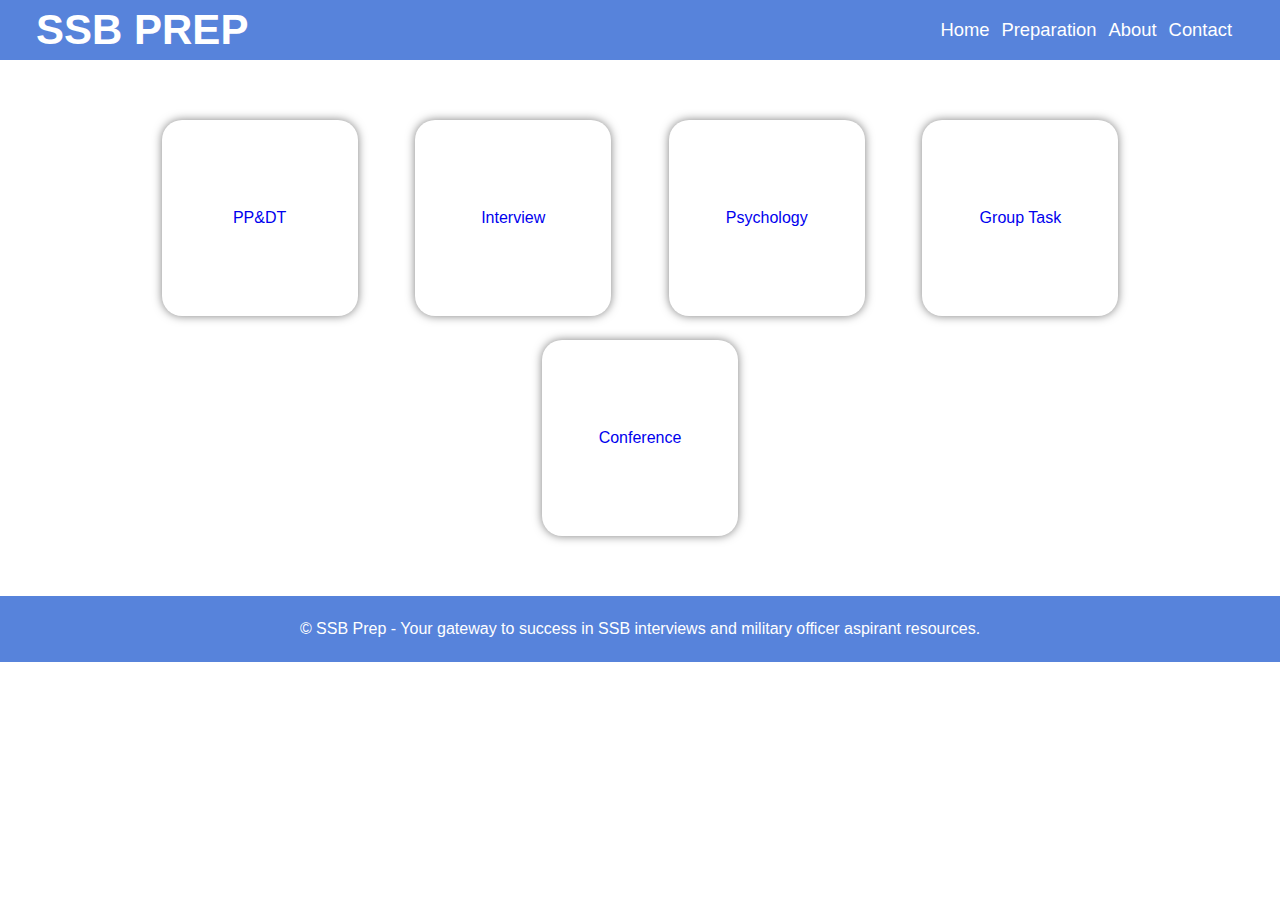
<file: index.html>
<!DOCTYPE html>
<html lang="en">

<head>
    <meta charset="UTF-8">
    <meta name="viewport" content="width=device-width, initial-scale=1.0">
    <link rel="stylesheet" href="style.css">
    <link rel="stylesheet" href="media.css">
    <link rel="stylesheet" href="https://cdnjs.cloudflare.com/ajax/libs/font-awesome/6.5.1/css/all.min.css"
        integrity="sha512-DTOQO9RWCH3ppGqcWaEA1BIZOC6xxalwEsw9c2QQeAIftl+Vegovlnee1c9QX4TctnWMn13TZye+giMm8e2LwA=="
        crossorigin="anonymous" referrerpolicy="no-referrer" />
    <title>SSB Prep</title>
</head>

<body>

    <header>
        <div class="logo">
            <h1><a href="index.html">SSB PREP</a></h1>
        </div>
        <nav>
            <ul class="menu-ul-list">
                <li><a href="index.html">Home</a></li>
                <li class="preparation"><a href="#">Preparation</a>
                    <ul class="prep-menu-list">
                        <li><a href="./ppdt/ppdt.html" target="_blank">PP&DT</a></li>
                        <li><a href="#">Interview</a></li>
                        <li><a href="./psychology/psychology.html" target="_blank">Psychology</a></li>
                        <li><a href="#">Group Task</a></li>
                        <li><a href="#">Conference</a></li>
                    </ul>
                </li>
                <li><a href="about.html" target="_blank">About</a></li>
                <li><a href="contact.html">Contact</a></li>
            </ul>
            <div class="menu-icon"><i class="fa-solid fa-bars"></i></div>
        </nav>
    </header>

    <main>


        <div class="main-content">
            <section class="section">
                <a href="./ppdt/ppdt.html" target="_blank" class="prep-gallery">PP&DT</a>
                <a href="#" class="prep-gallery">Interview</a>
                <a href="./psychology/psychology.html" target="_blank" class="prep-gallery">Psychology</a>
                <a href="#" class="prep-gallery">Group Task</a>
                <a href="#" class="prep-gallery">Conference</a>
            </section>
        </div>


    </main>

    <footer class="sticky-footer">
        © SSB Prep - Your gateway to success in SSB interviews and military officer aspirant resources.
    </footer>

</body>
<script src="main.js"></script>

</html>
</file>
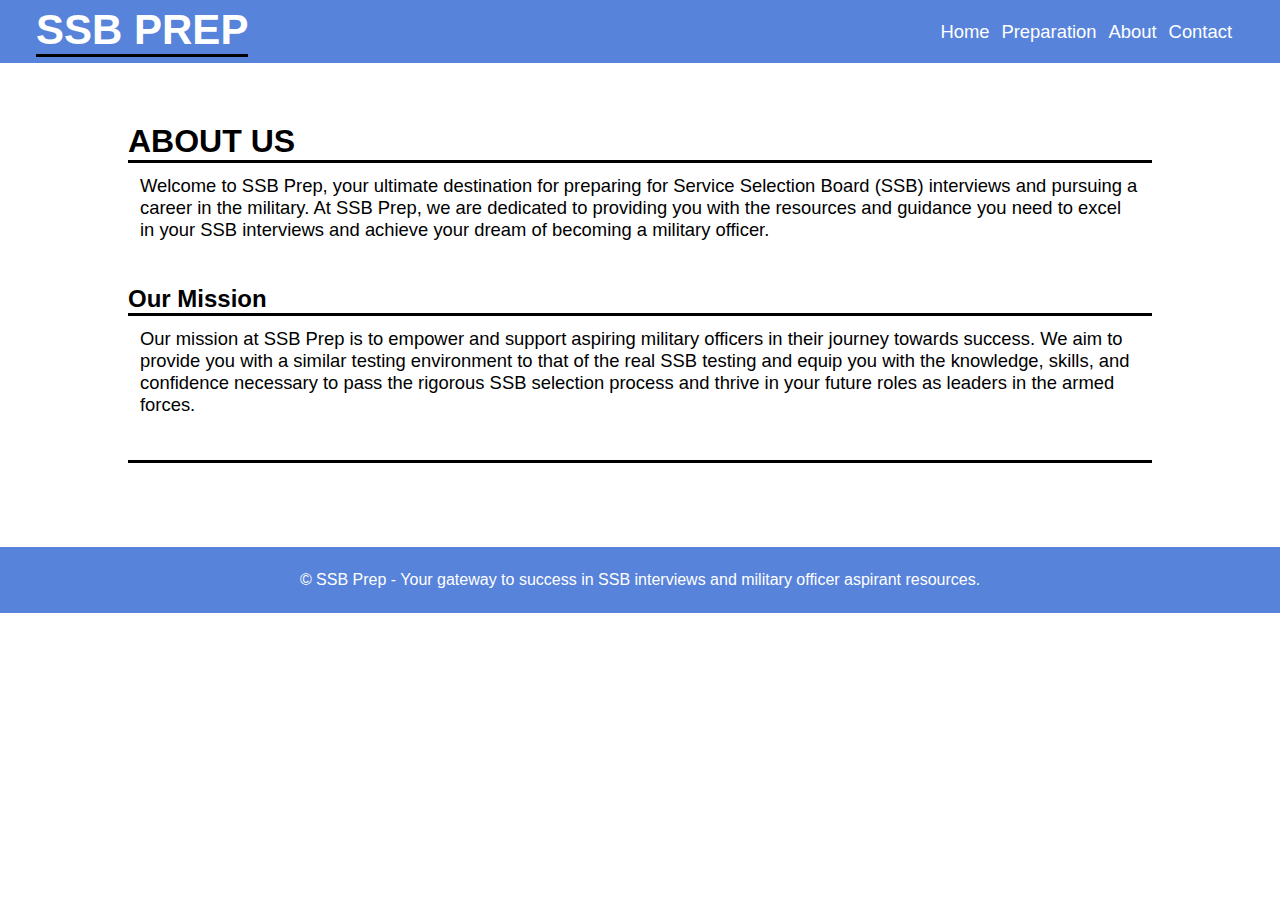
<file: about.html>
<!DOCTYPE html>
<html lang="en">

<head>
    <meta charset="UTF-8">
    <meta name="viewport" content="width=device-width, initial-scale=1.0">
    <link rel="stylesheet" href="style.css">
    <link rel="stylesheet" href="about.css">
    <link rel="stylesheet" href="media.css">
    <link rel="stylesheet" href="https://cdnjs.cloudflare.com/ajax/libs/font-awesome/6.5.1/css/all.min.css"
        integrity="sha512-DTOQO9RWCH3ppGqcWaEA1BIZOC6xxalwEsw9c2QQeAIftl+Vegovlnee1c9QX4TctnWMn13TZye+giMm8e2LwA=="
        crossorigin="anonymous" referrerpolicy="no-referrer" />
    <title>SSB Prep</title>
</head>

<body>

    <header>
        <div class="logo">
            <h1><a href="index.html">SSB PREP</a></h1>
        </div>
        <nav>
            <ul class="menu-ul-list">
                <li><a href="index.html">Home</a></li>
                <li class="preparation"><a href="#">Preparation</a>
                    <ul class="prep-menu-list">
                        <li><a href="#">PP&DT</a></li>
                        <li><a href="#">Interview</a></li>
                        <li><a href="#">Psychology</a></li>
                        <li><a href="#">Group Task</a></li>
                        <li><a href="#">Conference</a></li>
                    </ul>
                </li>
                <li><a href="about.html">About</a></li>
                <li><a href="contact.html">Contact</a></li>
            </ul>
            <div class="menu-icon"><i class="fa-solid fa-bars"></i></div>
        </nav>
    </header>

    <main class="main-content">
        <h1 class="about">
            ABOUT US
        </h1>
        <div class="about-content">
            <p>Welcome to SSB Prep, your ultimate destination for preparing for Service Selection Board (SSB) interviews and pursuing a career in the military. At SSB Prep, we are dedicated to providing you with the resources and guidance you need to excel in your SSB interviews and achieve your dream of becoming a military officer.</p>
        </div>

        <h2 class="about-subheading">Our Mission</h2>
        <div class="about-subcontent">
            <p>Our mission at SSB Prep is to empower and support aspiring military officers in their journey towards success. We aim to provide you with a similar testing environment to that of the real SSB testing and equip you with the knowledge, skills, and confidence necessary to pass the rigorous SSB selection process and thrive in your future roles as leaders in the armed forces.</p>
        </div>

        <h2 class="about-subheading"></h2>
        <div class="about-subcontent"></div>
    </main>

    <footer class="absolute-footer">© SSB Prep - Your gateway to success in SSB interviews and military officer aspirant resources.</footer>

</body>
<script src="main.js"></script>

</html>
</file>
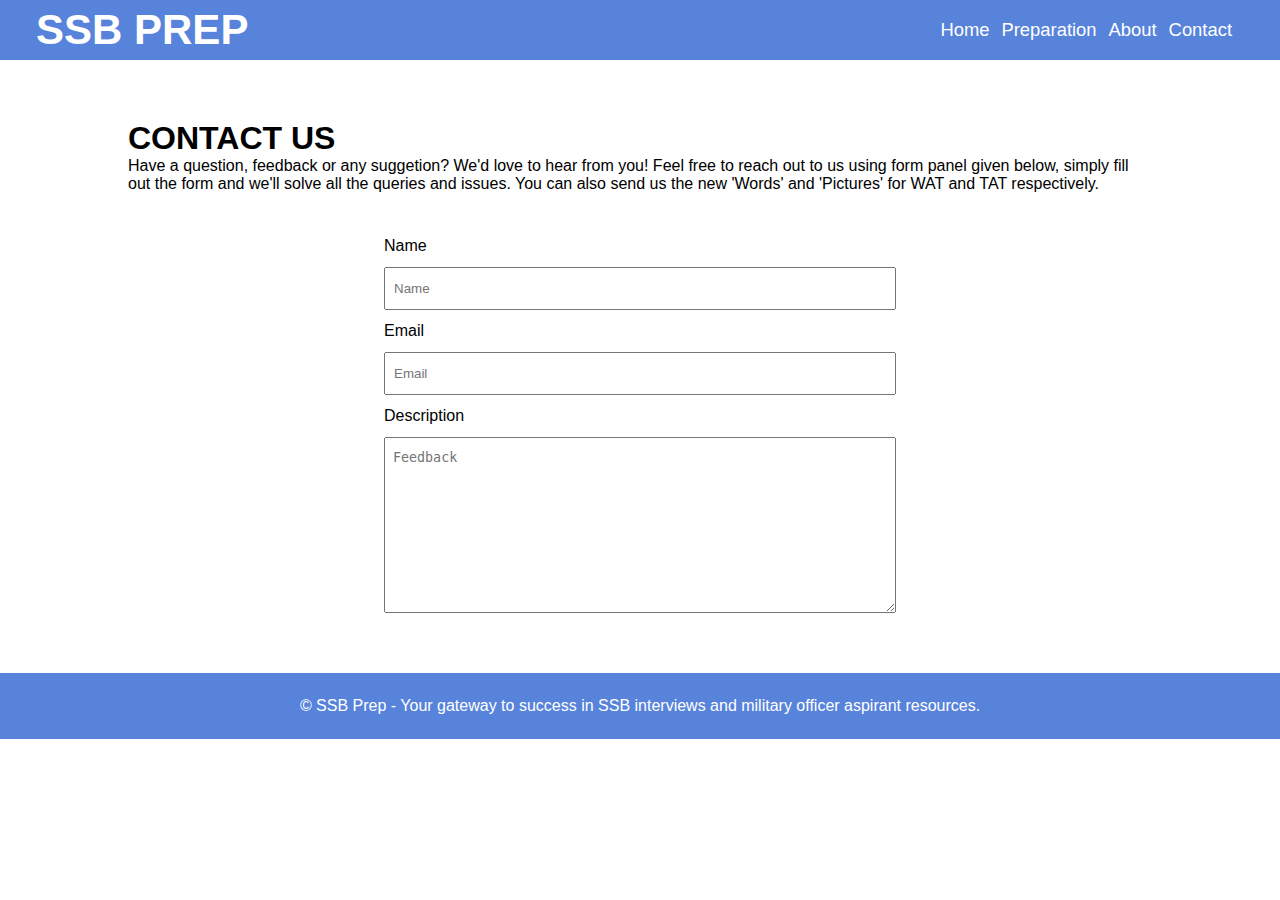
<file: contact.html>
<!DOCTYPE html>
<html lang="en">

<head>
    <meta charset="UTF-8">
    <meta name="viewport" content="width=device-width, initial-scale=1.0">
    <link rel="stylesheet" href="style.css">
    <link rel="stylesheet" href="contact.css">
    <link rel="stylesheet" href="media.css">
    <link rel="stylesheet" href="https://cdnjs.cloudflare.com/ajax/libs/font-awesome/6.5.1/css/all.min.css"
        integrity="sha512-DTOQO9RWCH3ppGqcWaEA1BIZOC6xxalwEsw9c2QQeAIftl+Vegovlnee1c9QX4TctnWMn13TZye+giMm8e2LwA=="
        crossorigin="anonymous" referrerpolicy="no-referrer" />
    <title>SSB Prep</title>
</head>

<body>

    <header>
        <div class="logo">
            <h1><a href="index.html">SSB PREP</a></h1>
        </div>
        <nav>
            <ul class="menu-ul-list">
                <li><a href="index.html">Home</a></li>
                <li class="preparation"><a href="#">Preparation</a>
                    <ul class="prep-menu-list">
                        <li><a href="#">PP&DT</a></li>
                        <li><a href="#">Interview</a></li>
                        <li><a href="#">Psychology</a></li>
                        <li><a href="#">Group Task</a></li>
                        <li><a href="#">Conference</a></li>
                    </ul>
                </li>
                <li><a href="about.html">About</a></li>
                <li><a href="contact.html">Contact</a></li>
            </ul>
            <div class="menu-icon"><i class="fa-solid fa-bars"></i></div>
        </nav>
    </header>

    <main class="main-content">
        
        <h1>CONTACT US</h1>
        <div class="contact-us">
            <p>
                Have a question, feedback or any suggetion? We'd love to hear from you! Feel free to reach out to us using form panel given below, simply fill out the form and we'll solve all the queries and issues. You can also send us the new 'Words' and 'Pictures' for WAT and TAT respectively.
            </p>
        </div>

        <form>
            <label for="name">Name</label>
            <input type="text" name="Name" id="name" placeholder="Name">
            <label for="email">Email</label>
            <input type="email" name="Email" id="email" placeholder="Email">
            <label for="feedback">Description</label>
            <textarea name="feedback" id="feedback" cols="30" rows="10" placeholder="Feedback"></textarea>
        </form>

    </main>

    <footer class="absolute-footer">© SSB Prep - Your gateway to success in SSB interviews and military officer aspirant resources.</footer>

</body>
<script src="main.js"></script>

</html>
</file>
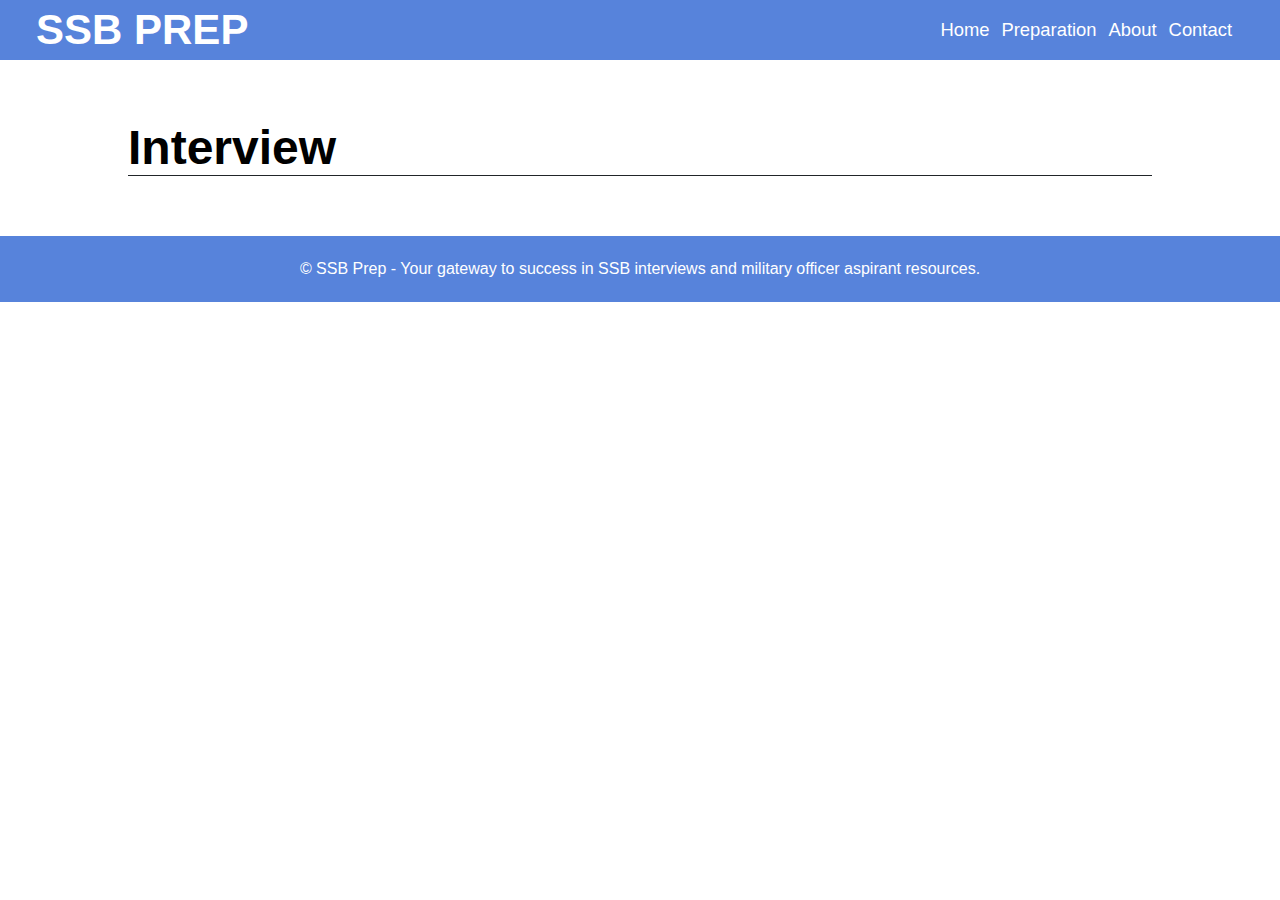
<file: interview/interview.html>
<!DOCTYPE html>
<html lang="en">

<head>
    <meta charset="UTF-8">
    <meta name="viewport" content="width=device-width, initial-scale=1.0">
    <link rel="stylesheet" href="interview.css">
    <link rel="stylesheet" href="../media.css">
    <link rel="stylesheet" href="https://cdnjs.cloudflare.com/ajax/libs/font-awesome/6.5.1/css/all.min.css"
        integrity="sha512-DTOQO9RWCH3ppGqcWaEA1BIZOC6xxalwEsw9c2QQeAIftl+Vegovlnee1c9QX4TctnWMn13TZye+giMm8e2LwA=="
        crossorigin="anonymous" referrerpolicy="no-referrer" />
    <title>SSB Prep | Interview</title>
</head>

<body>

    <header>
        <div class="logo">
            <h1><a href="../index.html">SSB PREP</a></h1>
        </div>
        <nav>
            <ul class="menu-ul-list">
                <li><a href="index.html">Home</a></li>
                <li class="preparation"><a href="#">Preparation</a>
                    <ul class="prep-menu-list">
                        <li><a href="./ppdt/ppdt.html" target="_blank">PP&DT</a></li>
                        <li><a href="#">Interview</a></li>
                        <li><a href="./psychology/psychology.html" target="_blank">Psychology</a></li>
                        <li><a href="#">Group Task</a></li>
                        <li><a href="#">Conference</a></li>
                    </ul>
                </li>
                <li><a href="about.html" target="_blank">About</a></li>
                <li><a href="contact.html">Contact</a></li>
            </ul>
            <div class="menu-icon"><i class="fa-solid fa-bars"></i></div>
        </nav>
    </header>

    <main class="main-content">
        <h2>Interview</h2>
    </main>

    <footer class="sticky-footer">
        © SSB Prep - Your gateway to success in SSB interviews and military officer aspirant resources.
    </footer>

</body>
<script></script>

</html>
</file>
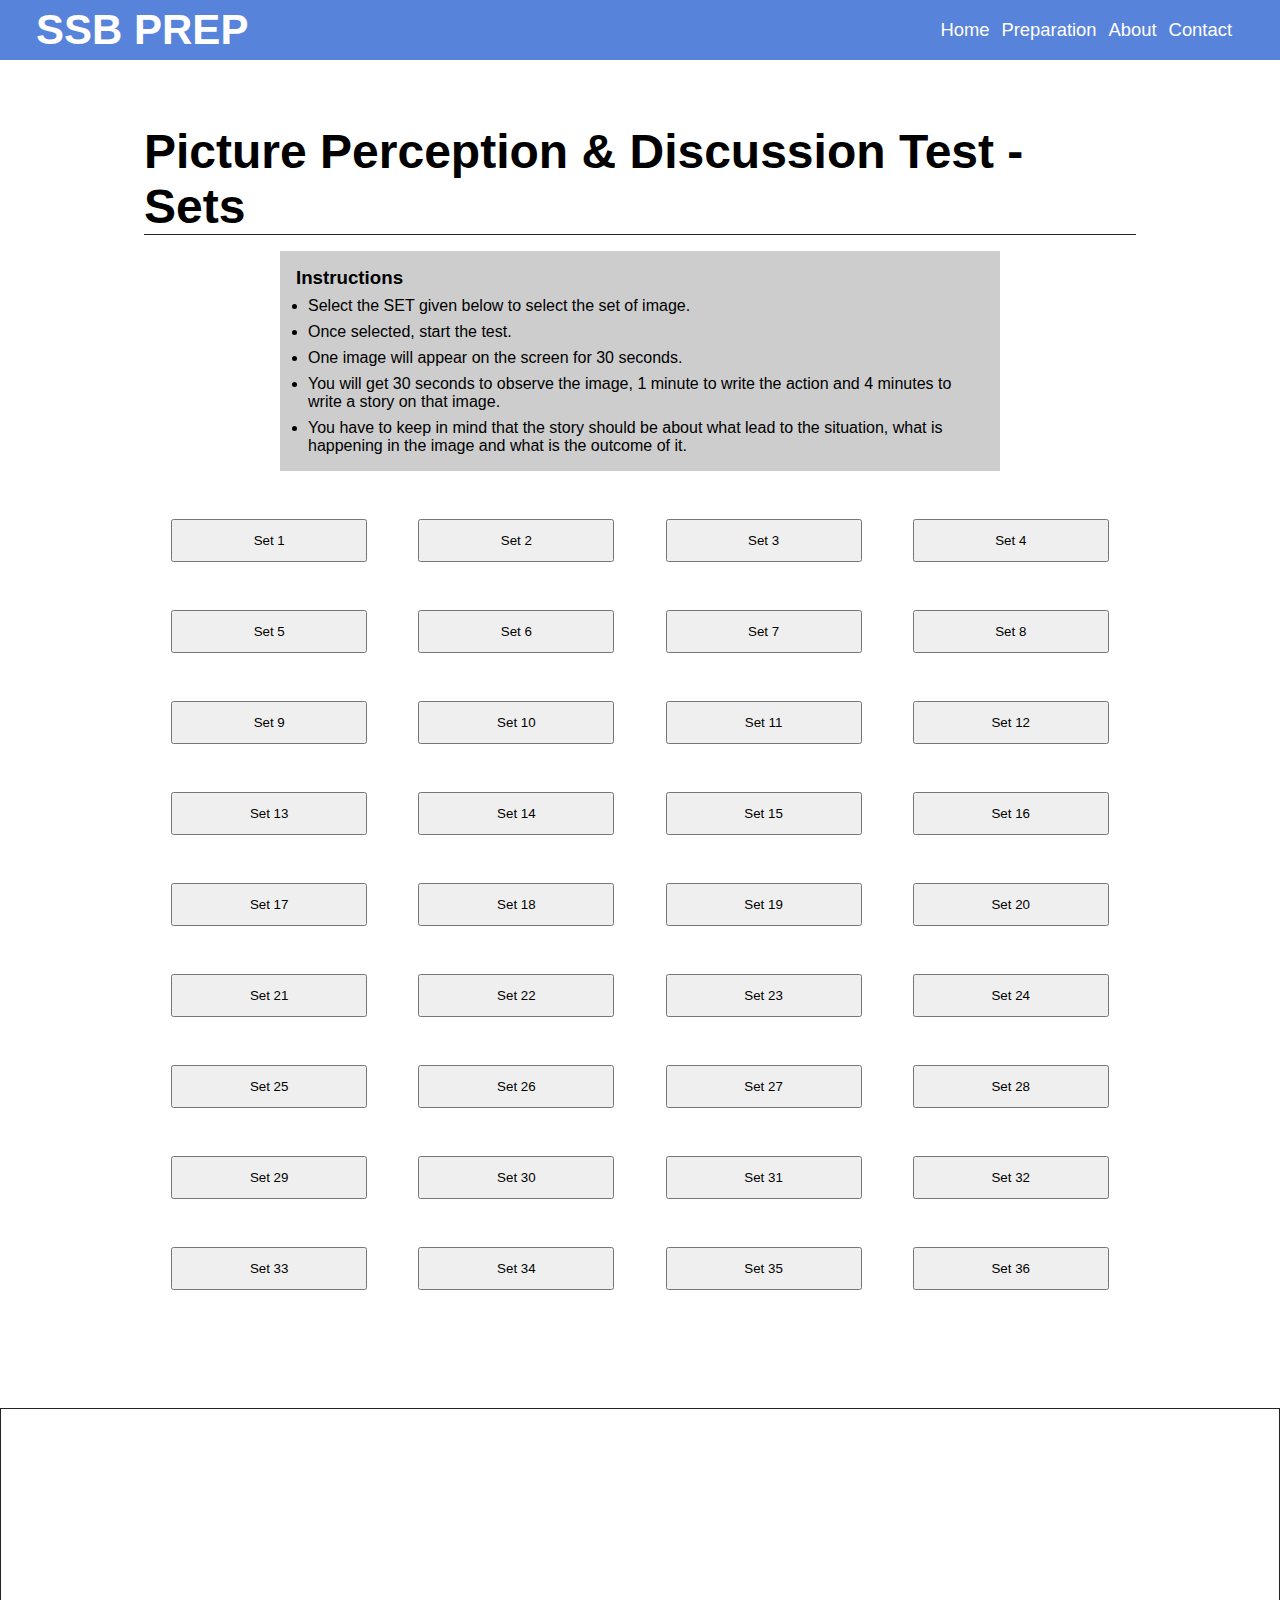
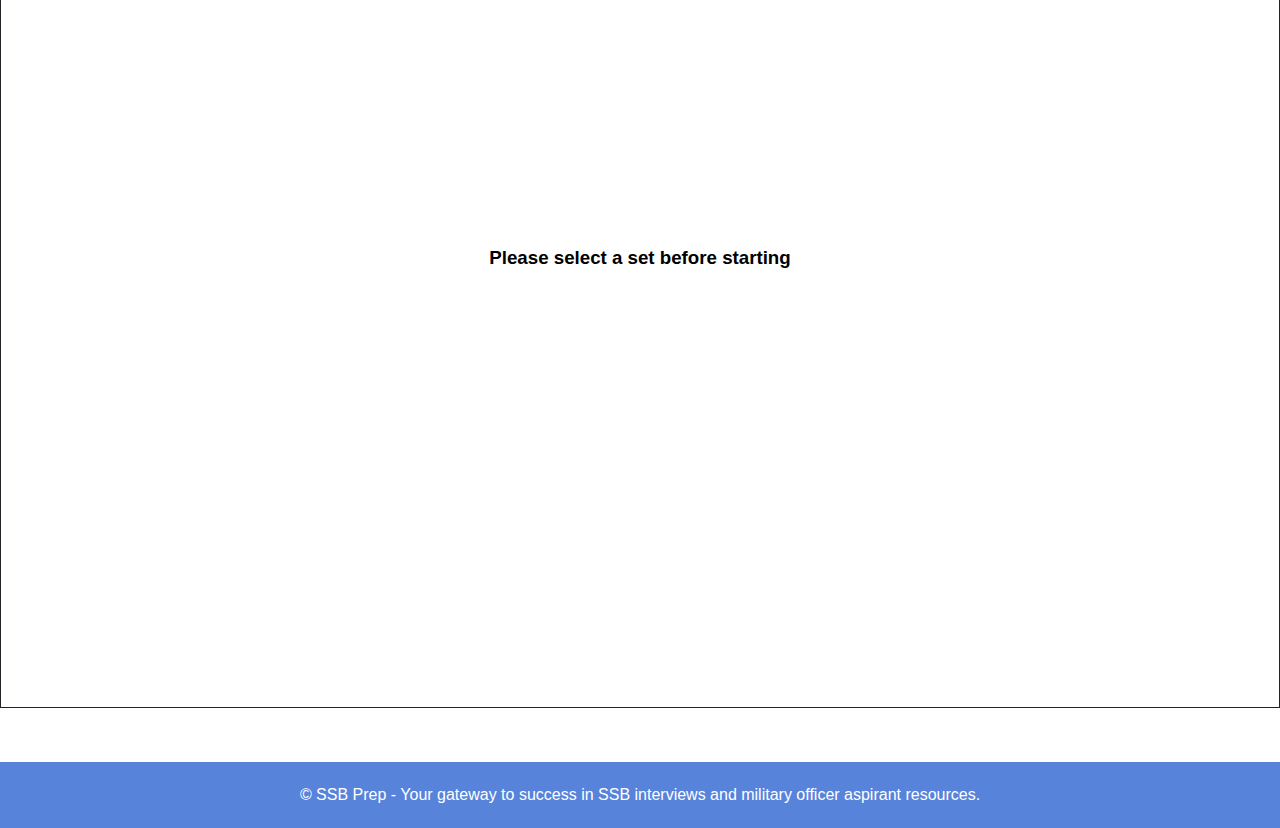
<file: ppdt/ppdt.html>
<!DOCTYPE html>
<html lang="en">

<head>
    <meta charset="UTF-8">
    <meta name="viewport" content="width=device-width, initial-scale=1.0">
    <link rel="stylesheet" href="../style.css">
    <link rel="stylesheet" href="../media.css">
    <link rel="stylesheet" href="./ppdt.css">
    <link rel="stylesheet" href="https://cdnjs.cloudflare.com/ajax/libs/font-awesome/6.5.1/css/all.min.css"
        integrity="sha512-DTOQO9RWCH3ppGqcWaEA1BIZOC6xxalwEsw9c2QQeAIftl+Vegovlnee1c9QX4TctnWMn13TZye+giMm8e2LwA=="
        crossorigin="anonymous" referrerpolicy="no-referrer" />
    <title>SSB Prep</title>
</head>

<body>

    <header>
        <div id="logo" class="logo">
            <h1><a href="../index.html">SSB PREP</a></h1>
        </div>
        <nav>
            <ul class="menu-ul-list">
                <li><a href="../index.html">Home</a></li>
                <li class="preparation"><a href="#">Preparation</a>
                    <ul class="prep-menu-list">
                        <li><a href="./ppdt/ppdt.html" target="_blank">PP&DT</a></li>
                        <li><a href="#">Interview</a></li>
                        <li><a href="./psychology/psychology.html" target="_blank">Psychology</a></li>
                        <li><a href="#">Group Task</a></li>
                        <li><a href="#">Conference</a></li>
                    </ul>
                </li>
                <li><a href="about.html" target="_blank">About</a></li>
                <li><a href="contact.html">Contact</a></li>
            </ul>
            <div class="menu-icon"><i class="fa-solid fa-bars"></i></div>
        </nav>
    </header>

    <main>

        <div class="ppdt-set">
            <h2>Picture Perception & Discussion Test - Sets</h2>
            <div class="instructions">
                <h3>Instructions</h3>
                <ul>
                    <li>Select the SET given below to select the set of image.</li>
                    <li>Once selected, start the test.</li>
                    <li>One image will appear on the screen for 30 seconds.</li>
                    <li>You will get 30 seconds to observe the image, 1 minute to write the action and 4 minutes to write a story on that image.</li>
                    <li>You have to keep in mind that the story should be about what lead to the situation, what is happening in the image and what is the outcome of it.</li>
                </ul>
            </div>
            <div class="ppdt-set-buttons">
                <div class="buttons-container">
                    <a href="#ppdtDisplay"><button>Set 1</button></a>
                    <a href="#ppdtDisplay"><button>Set 2</button></a>
                    <a href="#ppdtDisplay"><button>Set 3</button></a>
                    <a href="#ppdtDisplay"><button>Set 4</button></a>
                    <a href="#ppdtDisplay"><button>Set 5</button></a>
                    <a href="#ppdtDisplay"><button>Set 6</button></a>
                    <a href="#ppdtDisplay"><button>Set 7</button></a>
                    <a href="#ppdtDisplay"><button>Set 8</button></a>
                    <a href="#ppdtDisplay"><button>Set 9</button></a>
                    <a href="#ppdtDisplay"><button>Set 10</button></a>
                    <a href="#ppdtDisplay"><button>Set 11</button></a>
                    <a href="#ppdtDisplay"><button>Set 12</button></a>
                    <a href="#ppdtDisplay"><button>Set 13</button></a>
                    <a href="#ppdtDisplay"><button>Set 14</button></a>
                    <a href="#ppdtDisplay"><button>Set 15</button></a>
                    <a href="#ppdtDisplay"><button>Set 16</button></a>
                    <a href="#ppdtDisplay"><button>Set 17</button></a>
                    <a href="#ppdtDisplay"><button>Set 18</button></a>
                    <a href="#ppdtDisplay"><button>Set 19</button></a>
                    <a href="#ppdtDisplay"><button>Set 20</button></a>
                    <a href="#ppdtDisplay"><button>Set 21</button></a>
                    <a href="#ppdtDisplay"><button>Set 22</button></a>
                    <a href="#ppdtDisplay"><button>Set 23</button></a>
                    <a href="#ppdtDisplay"><button>Set 24</button></a>
                    <a href="#ppdtDisplay"><button>Set 25</button></a>
                    <a href="#ppdtDisplay"><button>Set 26</button></a>
                    <a href="#ppdtDisplay"><button>Set 27</button></a>
                    <a href="#ppdtDisplay"><button>Set 28</button></a>
                    <a href="#ppdtDisplay"><button>Set 29</button></a>
                    <a href="#ppdtDisplay"><button>Set 30</button></a>
                    <a href="#ppdtDisplay"><button>Set 31</button></a>
                    <a href="#ppdtDisplay"><button>Set 32</button></a>
                    <a href="#ppdtDisplay"><button>Set 33</button></a>
                    <a href="#ppdtDisplay"><button>Set 34</button></a>
                    <a href="#ppdtDisplay"><button>Set 35</button></a>
                    <a href="#ppdtDisplay"><button>Set 36</button></a>
                </div>
            </div>
        </div>

        <div id="ppdtDisplay" class="ppdt-display">
            <div class="start">
                <h3 class="select-alert">Please select a set before starting</h3>
                <h1>Start the test</h1>
                <button class="start-button">Start</button>
            </div>
            <div class="ppdt-content main-content">
            </div>
            <div class="restart">
                <a href="#logo"><button class="go-to-top">Go to Top</button></a>
            </div>
        </div>

    </main>

    <footer class="absolute-footer">© SSB Prep - Your gateway to success in SSB interviews and military officer aspirant
        resources.</footer>

</body>
<script src="ppdt.js"></script>

</html>
</file>
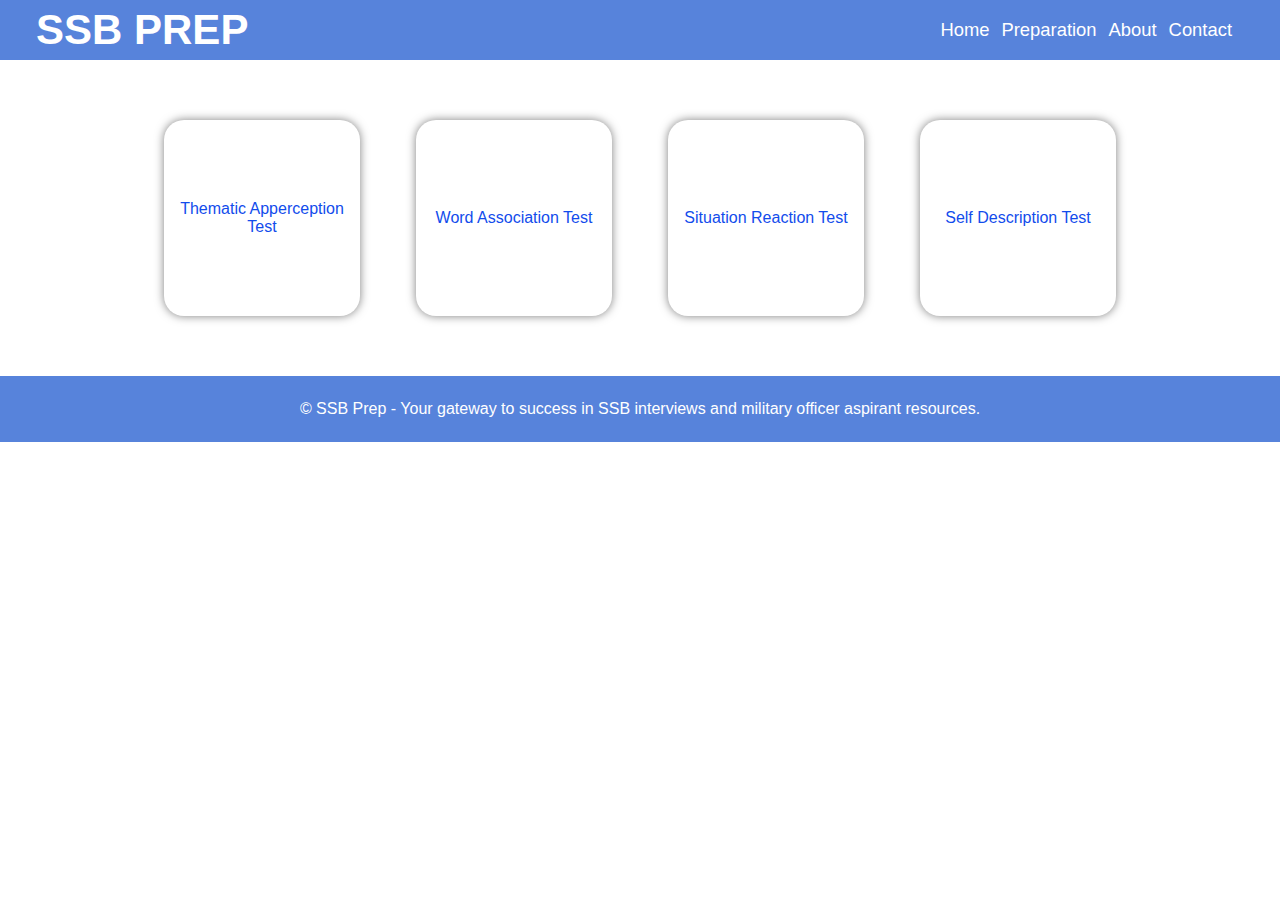
<file: psychology/psychology.html>
<!DOCTYPE html>
<html lang="en">

<head>
    <meta charset="UTF-8">
    <meta name="viewport" content="width=device-width, initial-scale=1.0">
    <link rel="stylesheet" href="psychology.css">
    <link rel="stylesheet" href="../media.css">
    <link rel="stylesheet" href="https://cdnjs.cloudflare.com/ajax/libs/font-awesome/6.5.1/css/all.min.css"
        integrity="sha512-DTOQO9RWCH3ppGqcWaEA1BIZOC6xxalwEsw9c2QQeAIftl+Vegovlnee1c9QX4TctnWMn13TZye+giMm8e2LwA=="
        crossorigin="anonymous" referrerpolicy="no-referrer" />
    <title>SSP Prep | Psychology</title>
</head>

<body>

    <header>
        <div class="logo">
            <h1><a href="../index.html">SSB PREP</a></h1>
        </div>
        <nav>
            <ul class="menu-ul-list">
                <li><a href="../index.html">Home</a></li>
                <li class="preparation"><a href="#">Preparation</a>
                    <ul class="prep-menu-list">
                        <li><a href="#">PP&DT</a></li>
                        <li><a href="#">Interview</a></li>
                        <li><a href="#">Psychology</a></li>
                        <li><a href="#">Group Task</a></li>
                        <li><a href="#">Conference</a></li>
                    </ul>
                </li>
                <li><a href="../about.html">About</a></li>
                <li><a href="../contact.html">Contact</a></li>
            </ul>
            <div class="menu-icon"><i class="fa-solid fa-bars"></i></div>
        </nav>
    </header>

    <main class="main-content">

        <div>
            <section class="section">
                <a href="./psycContent/tat.html" class="prep-gallery tat">Thematic Apperception Test</a>
                <a href="./psycContent/wat.html" class="prep-gallery wat">Word Association Test</a>
                <a href="#" class="prep-gallery srt">Situation Reaction Test</a>
                <a href="#" class="prep-gallery sdt">Self Description Test</a>
            </section>
        </div>

    </main>

    <footer class="sticky-footer">© SSB Prep - Your gateway to success in SSB interviews and military officer aspirant
        resources.</footer>

</body>
<script src="psychology.js"></script>

</html>
</file>
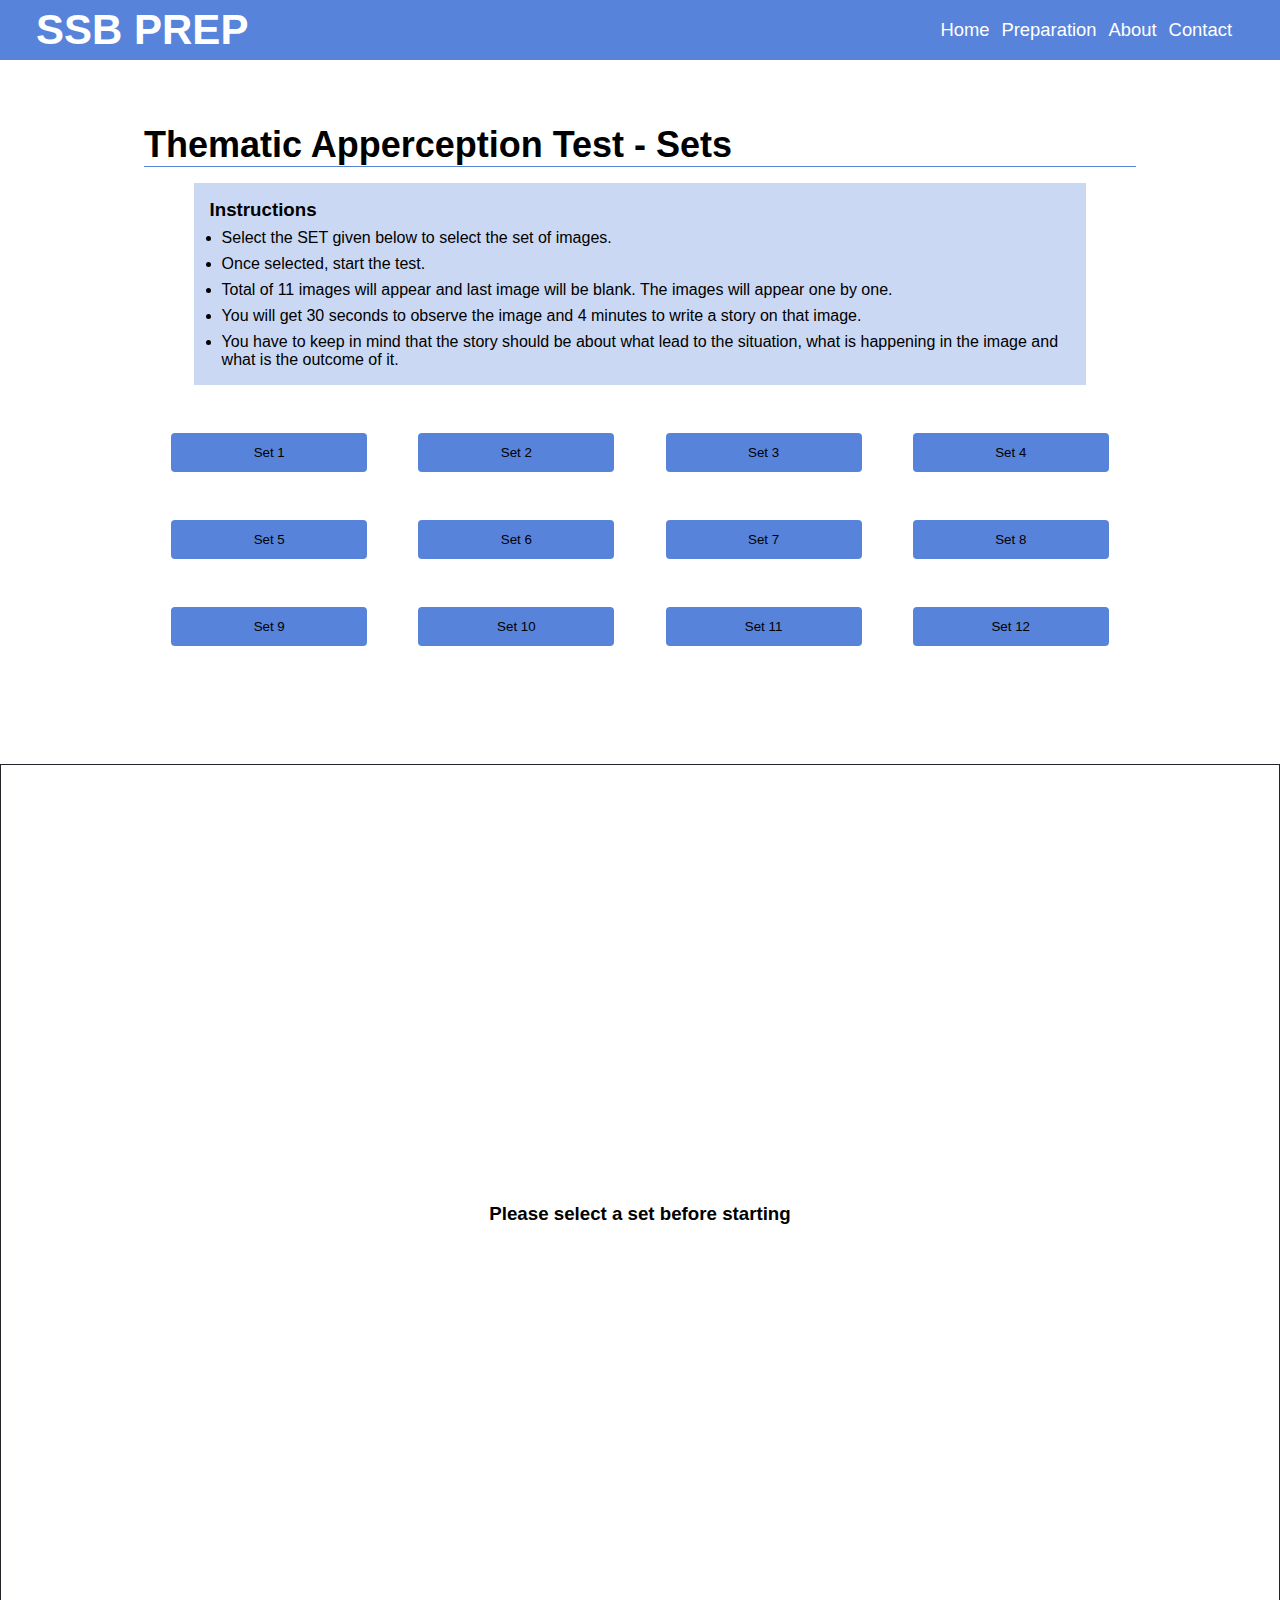
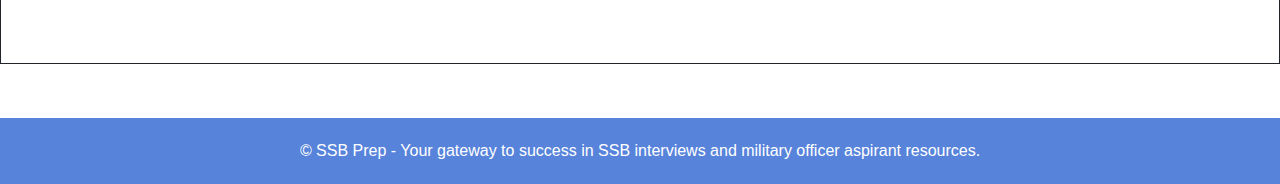
<file: psychology/psycContent/tat.html>
<!DOCTYPE html>
<html lang="en">

<head>
    <meta charset="UTF-8">
    <meta name="viewport" content="width=device-width, initial-scale=1.0">
    <link rel="stylesheet" href="psycTests.css">
    <link rel="stylesheet" href="../psychology.css">
    <link rel="stylesheet" href="../../media.css">
    <link rel="stylesheet" href="https://cdnjs.cloudflare.com/ajax/libs/font-awesome/6.5.1/css/all.min.css"
        integrity="sha512-DTOQO9RWCH3ppGqcWaEA1BIZOC6xxalwEsw9c2QQeAIftl+Vegovlnee1c9QX4TctnWMn13TZye+giMm8e2LwA=="
        crossorigin="anonymous" referrerpolicy="no-referrer" />
    <title>SSB Prep | TAT</title>
</head>

<body>

    <header>
        <div id="logo" class="logo">
            <h1><a href="../../index.html">SSB PREP</a></h1>
        </div>
        <nav>
            <ul class="menu-ul-list">
                <li><a href="../../index.html">Home</a></li>
                <li class="preparation"><a href="#">Preparation</a>
                    <ul class="prep-menu-list">
                        <li><a href="#">PP&DT</a></li>
                        <li><a href="#">Interview</a></li>
                        <li><a href="#">Psychology</a></li>
                        <li><a href="#">Group Task</a></li>
                        <li><a href="#">Conference</a></li>
                    </ul>
                </li>
                <li><a href="../../about.html">About</a></li>
                <li><a href="../../contact.html">Contact</a></li>
            </ul>
            <div class="menu-icon"><i class="fa-solid fa-bars"></i></div>
        </nav>
    </header>

    <main>

        <div class="tat-set">
            <h2>Thematic Apperception Test - Sets</h2>
            <div class="instructions">
                <h3>Instructions</h3>
                <ul>
                    <li>Select the SET given below to select the set of images.</li>
                    <li>Once selected, start the test.</li>
                    <li>Total of 11 images will appear and last image will be blank. The images will appear one by one.
                    </li>
                    <li>You will get 30 seconds to observe the image and 4 minutes to write a story on that image.</li>
                    <li>You have to keep in mind that the story should be about what lead to the situation, what is happening in the image and what is the outcome of it.</li>
                </ul>
            </div>
            <div class="tat-set-buttons">
                <div class="buttons-container">
                    <a href="#tatDisplay"><button>Set 1</button></a>
                    <a href="#tatDisplay"><button>Set 2</button></a>
                    <a href="#tatDisplay"><button>Set 3</button></a>
                    <a href="#tatDisplay"><button>Set 4</button></a>
                    <a href="#tatDisplay"><button>Set 5</button></a>
                    <a href="#tatDisplay"><button>Set 6</button></a>
                    <a href="#tatDisplay"><button>Set 7</button></a>
                    <a href="#tatDisplay"><button>Set 8</button></a>
                    <a href="#tatDisplay"><button>Set 9</button></a>
                    <a href="#tatDisplay"><button>Set 10</button></a>
                    <a href="#tatDisplay"><button>Set 11</button></a>
                    <a href="#tatDisplay"><button>Set 12</button></a>
                </div>
            </div>
        </div>

        <div id="tatDisplay" class="tat-display">
            <div class="start">
                <h3 class="select-alert">Please select a set before starting</h3>
                <h1>Start the test</h1>
                <button class="start-button">Start</button>
            </div>
            <div class="tat-content main-content">
                <!-- Images displayed here -->
            </div>
            <div class="restart">
                <a href="#logo"><button class="go-to-top">Go to Top</button></a>
            </div>
        </div>

    </main>

    <footer>© SSB Prep - Your gateway to success in SSB interviews and military officer aspirant resources.</footer>

</body>
<script src="tat.js"></script>
<script src="menu.js"></script>

</html>
</file>
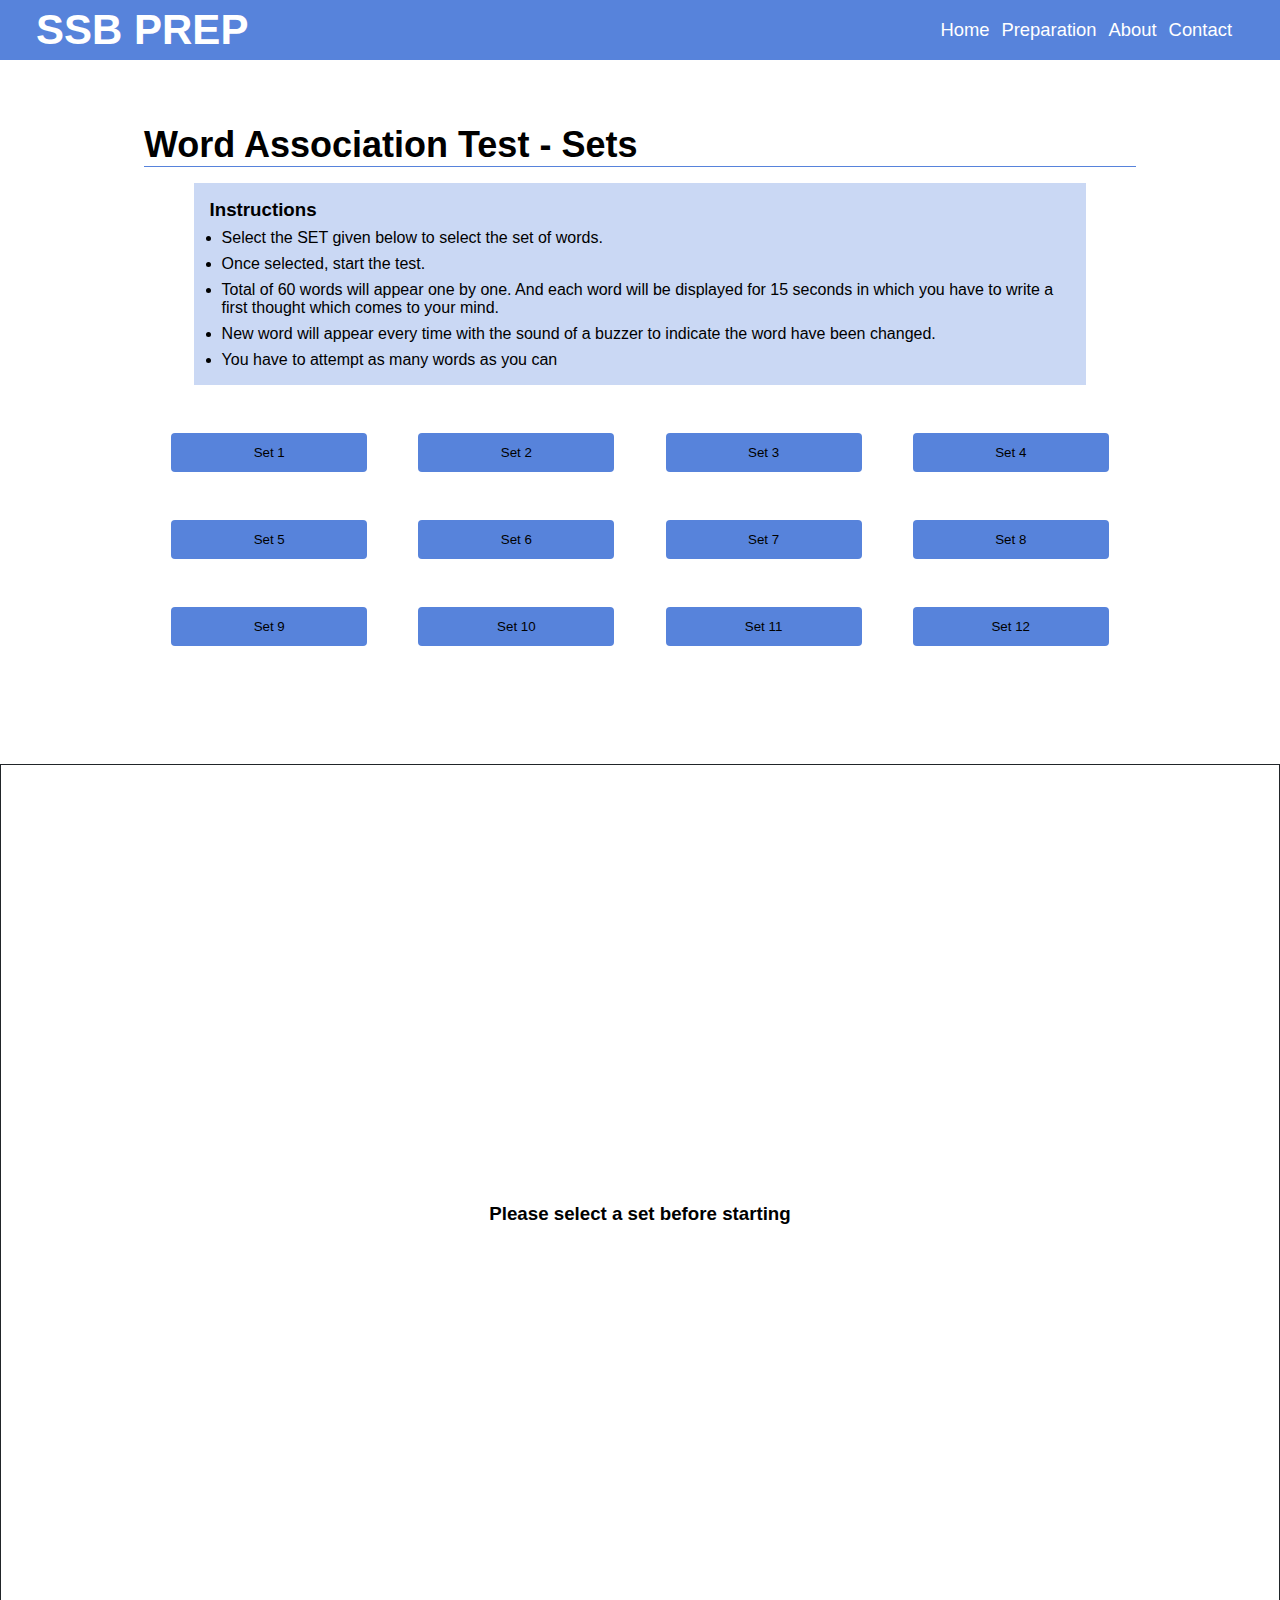
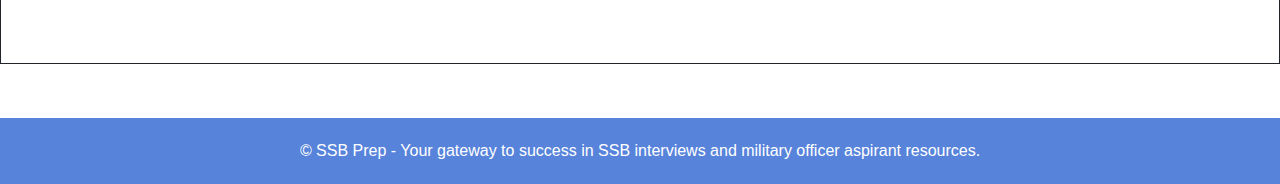
<file: psychology/psycContent/wat.html>
<!DOCTYPE html>
<html lang="en">

<head>
    <meta charset="UTF-8">
    <meta name="viewport" content="width=device-width, initial-scale=1.0">
    <link rel="stylesheet" href="psycTests.css">
    <link rel="stylesheet" href="../psychology.css">
    <link rel="stylesheet" href="../../media.css">
    <link rel="stylesheet" href="https://cdnjs.cloudflare.com/ajax/libs/font-awesome/6.5.1/css/all.min.css"
        integrity="sha512-DTOQO9RWCH3ppGqcWaEA1BIZOC6xxalwEsw9c2QQeAIftl+Vegovlnee1c9QX4TctnWMn13TZye+giMm8e2LwA=="
        crossorigin="anonymous" referrerpolicy="no-referrer" />
    <title>SSB Prep | WAT</title>
</head>

<body>

    <header>
        <div id="logo" class="logo">
            <h1><a href="../../index.html">SSB PREP</a></h1>
        </div>
        <nav>
            <ul class="menu-ul-list">
                <li><a href="../../index.html">Home</a></li>
                <li class="preparation"><a href="#">Preparation</a>
                    <ul class="prep-menu-list">
                        <li><a href="#">PP&DT</a></li>
                        <li><a href="#">Interview</a></li>
                        <li><a href="#">Psychology</a></li>
                        <li><a href="#">Group Task</a></li>
                        <li><a href="#">Conference</a></li>
                    </ul>
                </li>
                <li><a href="../../about.html">About</a></li>
                <li><a href="../../contact.html">Contact</a></li>
            </ul>
            <div class="menu-icon"><i class="fa-solid fa-bars"></i></div>
        </nav>
    </header>

    <main>

        <div class="wat-set">
            <h2>Word Association Test - Sets</h2>
            <div class="instructions">
                <h3>Instructions</h3>
                <ul>
                    <li>Select the SET given below to select the set of words.</li>
                    <li>Once selected, start the test.</li>
                    <li>Total of 60 words will appear one by one. And each word will be displayed for 15 seconds in
                        which you
                        have to write a first thought which comes to your mind.
                    </li>
                    <li>New word will appear every time with the sound of a buzzer to indicate the word have been
                        changed.</li>
                    <li>You have to attempt as many words as you can</li>

                </ul>
            </div>
            <div class="wat-set-buttons">
                <div class="buttons-container">
                    <a href="#watDisplay"><button>Set 1</button></a>
                    <a href="#watDisplay"><button>Set 2</button></a>
                    <a href="#watDisplay"><button>Set 3</button></a>
                    <a href="#watDisplay"><button>Set 4</button></a>
                    <a href="#watDisplay"><button>Set 5</button></a>
                    <a href="#watDisplay"><button>Set 6</button></a>
                    <a href="#watDisplay"><button>Set 7</button></a>
                    <a href="#watDisplay"><button>Set 8</button></a>
                    <a href="#watDisplay"><button>Set 9</button></a>
                    <a href="#watDisplay"><button>Set 10</button></a>
                    <a href="#watDisplay"><button>Set 11</button></a>
                    <a href="#watDisplay"><button>Set 12</button></a>
                </div>
            </div>
        </div>
        <div id="watDisplay" class="wat-display">
            <!-- Functionality in menu.js  -->
            <div class="test-features">
                <i class="fa-solid fa-rotate-right" title="Reload"></i>
                <i class="fa-solid fa-expand" title="Fullscreen"></i>
                <i class="fa-solid fa-compress"></i>
                <i class="fa-solid fa-pause"></i>
                <i class="fa-solid fa-play"></i>
            </div>
            <div class="start">
                <h3 class="select-alert">Please select a set before starting</h3>
                <h1>Start the test</h1>
                <button class="start-button">Start</button>
            </div>
            <div class="wat-content main-content">
                <p></p>
            </div>
            <div class="restart">
                <a href="#logo"><button class="go-to-top">Go to Top</button></a>
            </div>
        </div>

        <audio id="beepAudio" src="beep.mp3" preload="auto"></audio>

    </main>

    <footer>© SSB Prep - Your gateway to success in SSB interviews and military officer aspirant resources.</footer>

</body>
<script src="wat.js"></script>
<script src="menu.js"></script>

</html>
</file>
<file: style.css>
* {
    margin: 0;
    padding: 0;
    box-sizing: border-box;
    list-style-type: none;
    text-decoration: none;
}

body {
    font-family: 'Poppins', Verdana, 'Geneva', Tahoma, sans-serif;
    font-size: 16px;
}

header {
    padding: 12px 72px;
    display: flex;
    align-items: center;
    justify-content: space-between;
    /* background-color: #212529; */
    background-color: #5783db;
    color: #fff;
}

.logo h1 {
    font-size: 54px;
}

.logo h1 a {
    color: #fff;
}

nav ul {
    display: flex;
    align-items: center;
    justify-content: center;
}

nav ul li {
    margin: 0 24px 0 0;
    font-size: 1.25rem;
}

nav ul li a {
    color: #fff;
}

.prep-menu-list {
    padding: 12px;
    display: none;
    position: relative;
    background-color: #212529;
}

.prep-menu-list li {
    padding: 4px;
}

.preparation:hover .prep-menu-list {
    display: block;
    position: absolute;
}

/* Main Content  */

.main-content {
    margin: 144px auto;
    width: 80%;
}

.section {
    display: flex;
    align-items: center;
    justify-content: space-evenly;
    flex-wrap: wrap;
    gap: 24px;
}

.prep-gallery {
    width: 196px;
    height: 196px;
    display: flex;
    align-items: center;
    justify-content: center;
    box-shadow: 0 0 10px rgba(0, 0, 0, 0.5);
    border-radius: 20px;
}

.prep-gallery:hover {
    font-size: 1.25rem;
}

/* Footer  */

footer {
    padding: 24px 72px;
    background-color: #5783db;
    width: 100%;
    text-align: center;
    color: #fff;
}
</file>
<file: media.css>
@media screen and (min-width: 1400px) {
    header {
        padding: 6px 36px;
    }

    .logo h1 {
        font-size: 42px;
    }

    nav ul li {
        margin: 0 12px 0 0;
        font-size: 1.15rem;
    }

    .menu-icon {
        display: none;
    }

    .main-content {
        margin: 84px auto;
    }

    .wat-set h2,
    .tat-set h2 {
        font-size: 36px;
    }

    .wat-content p,
    .tat-content {
        font-size: 121px;
    }

    footer {
        padding: 24px 64px;
    }

    .sticky-footer {
        position: fixed;
        bottom: 0;
    }
}

@media screen and (min-width: 720px) and (max-width: 1400px) {
    header {
        padding: 6px 36px;
    }

    .logo h1 {
        font-size: 42px;
    }

    nav ul li {
        margin: 0 12px 0 0;
        font-size: 1.15rem;
    }

    .menu-icon {
        display: none;
    }

    .main-content {
        margin: 60px auto;
    }

    .instructions {
        width: 90%;
    }

    .wat-set h2,
    .tat-set h2 {
        font-size: 36px;
    }

    .wat-content p,
    .tat-content {
        font-size: 121px;
    }

    footer {
        padding: 24px 64px;
    }
}

@media screen and (min-width: 580px) and (max-width: 720px) {
    header {
        padding: 6px 28px;
    }

    .logo h1 {
        font-size: 36px;
    }

    nav ul li {
        margin: 0 8px 0 0;
        font-size: 1rem;
    }

    .menu-icon {
        display: none;
    }

    .main-content {
        margin: 54px auto;
    }

    .instructions {
        width: 100%;
    }

    .wat-set h2,
    .tat-set h2 {
        font-size: 30px;
    }

    .wat-content p,
    .tat-content {
        font-size: 81px;
    }

    footer {
        padding: 24px 48px;
    }
}

@media screen and (max-width: 580px) {
    header {
        padding: 6px 28px;
    }

    .logo h1 {
        font-size: 36px;
    }

    .menu-icon {
        display: block;
        font-size: 1.25rem;
        cursor: pointer;
        /* Not working */
    }

    .menu-ul-list {
        position: absolute;
        right: -100%;
        top: 0;
        width: 70%;
        height: 100%;
        background-color: #212529;
        transition: right 0.3s ease;
        flex-direction: column;
        z-index: 1000;
    }

    .fa-xmark {
        position: absolute;
        top: 20px;
        right: 20px;
        font-size: 1.5rem;
    }

    .menu-ul-list li {
        margin: 12px 0;
    }

    .menu-ul-list.active {
        right: 0;
    }

    .prep-ul-list.active {
        display: block;
    }

    .main-content {
        margin: 24px auto;
    }

    .instructions {
        width: 100%;
        font-size: 0.8rem;
    }

    .wat-set h2,
    .tat-set h2 {
        font-size: 22px;
    }

    .start h1 {
        margin: 0 4px 0 0;
        font-size: 20px;
    }

    .start-button {
        padding: 4px 12px;
    }

    .wat-content p,
    .tat-content {
        font-size: 64px;
    }

    footer {
        padding: 24px 12px;
    }
}
</file>
<file: about.css>
h1, h2{
    border-bottom: 3px solid black;
}

h2{
    margin: 32px 0 0 0;
}

.about-content, .about-subcontent{
    padding: 12px;
    font-size: 1.15rem;
}
</file>
<file: contact.css>
form{
    margin: 32px auto;
    width: 50%;
    display: flex;
    flex-direction: column;
}

form label{
    margin: 12px 0;
}

input, textarea{
    padding: 12px 8px;
    outline: none;
}
</file>
<file: interview/interview.css>
* {
    margin: 0;
    padding: 0;
    box-sizing: border-box;
    list-style-type: none;
    text-decoration: none;
}

body {
    font-family: 'Poppins', Verdana, 'Geneva', Tahoma, sans-serif;
    font-size: 16px;
}

header {
    padding: 12px 72px;
    display: flex;
    align-items: center;
    justify-content: space-between;
    background-color: #5783db;
    color: #fff;
}

.logo h1 {
    font-size: 54px;
}

.logo h1 a {
    color: #fff;
}

nav ul {
    display: flex;
    align-items: center;
    justify-content: center;
}

nav ul li {
    margin: 0 24px 0 0;
    font-size: 1.25rem;
}

nav ul li a {
    color: #fff;
}

.prep-menu-list {
    padding: 12px;
    display: none;
    position: relative;
    background-color: #212529;
}

.prep-menu-list li {
    padding: 4px;
}

.preparation:hover .prep-menu-list {
    display: block;
    position: absolute;
}

/* Main Content  */

main {
    margin: 60px auto;
    width: 80%;
}

main h2 {
    font-size: 48px;
    border-bottom: 1px solid #212529;
}

/* Footer  */

footer {
    padding: 24px 72px;
    background-color: #5783db;
    width: 100%;
    text-align: center;
    color: #fff;
}
</file>
<file: ppdt/ppdt.css>
* {
    margin: 0;
    padding: 0;
    box-sizing: border-box;
    list-style-type: none;
    text-decoration: none;
}

html,
body {
    font-family: 'Poppins', Verdana, 'Geneva', Tahoma, sans-serif;
    font-size: 16px;
    scroll-behavior: smooth;
}

.ppdt-set {
    margin: 48px auto;
    padding: 16px;
    width: 80%;
}

.ppdt-set h2 {
    font-size: 48px;
    border-bottom: 1px solid #212529;
}

.instructions {
    margin: 16px auto;
    padding: 16px;
    background-color: #cdcdcd;
    width: 720px;
}

.instructions ul li {
    margin: 8px 0 0 12px;
    list-style-type: disc;
}

.ppdt-set-buttons {
    margin: 24px 0;
}

.buttons-container {
    display: flex;
    align-items: center;
    justify-content: space-evenly;
    flex-wrap: wrap;
}

.ppdt-set-buttons button {
    margin: 24px;
    padding: 12px 18px;
    width: 196px;
    cursor: pointer;
}

.ppdt-set-buttons a {
    color: black;
}

/* ppdt Display */

.ppdt-display {
    margin: 54px 0;
    height: 100vh;
    width: 100%;
    border: 1px solid #212529;
}

.start {
    height: 100%;
    display: flex;
    align-items: center;
    justify-content: center;
}

.start h1 {
    margin: 0 48px 0 0;
    display: none;
}

.start-button {
    padding: 12px 24px;
    cursor: pointer;
    display: none;
}

.ppdt-content {
    height: 80%;
    display: none;
    align-items: center;
    justify-content: center;
    background-repeat: no-repeat;
    background-size: contain;
    background-position: center;
}

.ppdt-content p {
    font-size: 120px;
    text-align: center;
    height: 100%;
}

/* Restart test */

.restart {
    height: 100%;
    display: none;
    align-items: center;
    justify-content: center;
}

.restart button {
    margin: 0 24px;
    padding: 12px 24px;
    cursor: pointer;
}

.select-alert {
    text-align: center;
}
</file>
<file: psychology/psychology.css>
*{
    margin: 0;
    padding: 0;
    box-sizing: border-box;
    list-style-type: none;
    text-decoration: none;
}

html, body{
    font-family: 'Poppins', Verdana, 'Geneva', Tahoma, sans-serif;
    font-size: 16px;
    scroll-behavior: smooth;
}

header{
    padding: 12px 72px;
    display: flex;
    align-items: center;
    justify-content: space-between;
    background-color: #5783db;
    color: #fff;
}

.logo h1{
    font-size: 54px;
}
.logo h1 a{
    color: #fff;
}

nav ul{
    display: flex;
    align-items: center;
    justify-content: center;
}

nav ul li{
    margin: 0 24px 0 0;
    font-size: 1.25rem;
}
nav ul li a{
    color: #fff;
}

.prep-menu-list{
    padding: 12px;
    display: none;
    position: relative;
    background-color: #212529;
}
.prep-menu-list li{
    padding: 4px;
}
.preparation:hover .prep-menu-list{
    display: block;
    position: absolute;
}

/* Main Content  */

.main-content{
    margin: 144px auto;
    width: 80%;
}

.section{
    display: flex;
    align-items: center;
    justify-content: space-evenly;
    flex-wrap: wrap;
    gap: 20px;
}

.prep-gallery{
    width: 196px;
    height: 196px;
    display: flex;
    align-items: center;
    justify-content: center;
    text-align: center;
    color: #124cec;
    box-shadow: 0 0 10px rgba(0, 0, 0, 0.5);
    border-radius: 20px;
}
.prep-gallery:hover{
    font-size: 1.25rem;
}

/* Footer  */

footer{
    padding: 24px 72px;
    background-color: #5783db;
    width: 100%;
    text-align: center;
    color: #fff;
}
</file>
<file: psychology/psycContent/psycTests.css>
* {
    margin: 0;
    padding: 0;
    box-sizing: border-box;
    list-style-type: none;
    text-decoration: none;
}

html,
body {
    font-family: 'Poppins', Verdana, 'Geneva', Tahoma, sans-serif;
    font-size: 16px;
    scroll-behavior: smooth;
}

nav ul {
    display: flex;
    align-items: center;
    justify-content: center;
}

nav ul li {
    margin: 0 24px 0 0;
    font-size: 1.25rem;
}

nav ul li a {
    color: #fff;
}

.prep-menu-list {
    padding: 12px;
    display: none;
    position: relative;
    background-color: #5783db;
    z-index: 1000;
}

.prep-menu-list li {
    padding: 4px;
}

.preparation:hover .prep-menu-list {
    display: flex;
    position: absolute;
}

.wat-set,
.tat-set {
    margin: 48px auto;
    padding: 16px;
    width: 80%;
}

.wat-set h2,
.tat-set h2 {
    font-size: 48px;
    border-bottom: 1px solid #5783db;
    position: relative;
}

.instructions {
    margin: 16px auto;
    padding: 16px;
    background-color: #5783db50;
    width: 720px;
}

.instructions ul li {
    margin: 8px 0 0 12px;
    list-style-type: disc;
}

.wat-set-buttons,
.tat-set-buttons {
    margin: 24px 0;
}

.buttons-container {
    display: flex;
    align-items: center;
    justify-content: space-evenly;
    flex-wrap: wrap;
}

.buttons-container button {
    background-color: #5783db;
    border: none;
    border-radius: 4px;
    transition: ease 0.1s;
}

.buttons-container button:hover {
    background-color: #215fdd
}

.wat-set-buttons button,
.tat-set-buttons button {
    margin: 24px;
    padding: 12px 18px;
    width: 196px;
    cursor: pointer;
}

.wat-set-buttons a,
.tat-set-buttons a {
    color: black;
}

/* WAT Display & TAT Display */

.wat-display,
.tat-display {
    margin: 54px 0;
    height: 100vh;
    width: 100%;
    border: 1px solid #212529;
}

.test-features {
    position: absolute;
    margin: 8px;
}

.test-features i {
    cursor: pointer;
}

.start {
    height: 100%;
    display: flex;
    align-items: center;
    justify-content: center;
}

.start h1 {
    margin: 0 48px 0 0;
    display: none;
}

.start-button {
    padding: 12px 24px;
    cursor: pointer;
    display: none;
}

.wat-content,
.tat-content {
    height: 80%;
    display: none;
    align-items: center;
    justify-content: center;
    background-repeat: no-repeat;
    background-size: contain;
    background-position: center;
}

.wat-content p,
.tat-content p {
    font-size: 196px;
}

/* Restart test */

.restart {
    height: 100%;
    display: none;
    align-items: center;
    justify-content: center;
}

.restart button {
    margin: 0 24px;
    padding: 12px 24px;
    cursor: pointer;
}

.select-alert {
    text-align: center;
}
</file>
